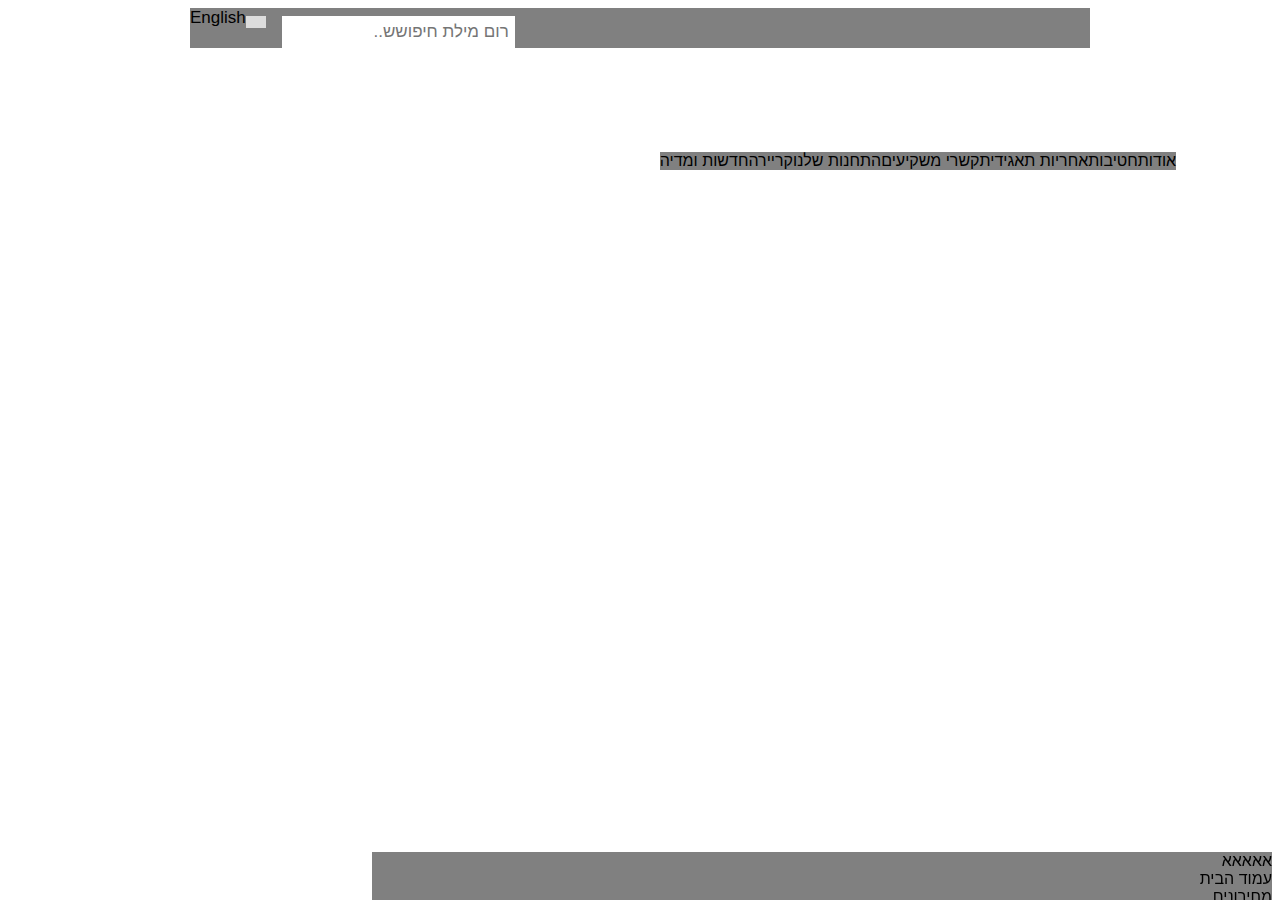
<file: 041219 from Plunker at class/index.html>
<!DOCTYPE html>
<html>

  <head>
    <link rel="stylesheet" href="style.css">
    <script src="script.js"></script>
  </head>

  <body>
    
    
    <div class="header">
      
      <div class="topnav">
        <a class="lang" href="#lang">English</a>
        <div class="search-container">
          <form action="/action_page.php">
            <input type="text" placeholder="רום מילת חיפושש.." name="search">
            <button type="submit"><i class="fa fa-search"></i></button>
          </form>
        </div>
      </div>
    </div>
    
    <div class="header-b">
      <div class="about">אודות</di>
      <div class="divisions">חטיבות</div>
      <div class="responsab">אחריות תאגידית</div>
      <div class="investors">קשרי משקיעים</div>
      <div class="stations">התחנות שלנו</div>
      <div class="careers">קריירה</div>
      <div class="news">חדשות ומדיה</div>
    </div>
    
    
    <div class="main">
      <div class="pic1">
        
      </div>
      
      <div class="pic2">
        
      </div>
      
      <div class="pic3">
        
      </div>
      
      
      <div class="pic4">
        
      </div>
      
      
      <div class="pic5">
        
      </div>
      
      
      <div class="pic6">
        
      </div>
      
    </div>
    
    
    <div class="footer">
      
      <div class="about">אאאאא</di>
      <div class="divisions">עמוד הבית</div>
      <div class="responsab">מחירונים</div>
      <div class="investors">קריירה</div>
      <div class="stations">תנאי שימוש</div>
      <div class="careers">נגישות</div>
      <div class="news">מפת אתר</div>
      <div class="news">צור קשר</div>iv>
      <div class="news">שטחי מסחר</div>
      <div class="news">הסדר פשרה בתובענה הייצוגית בעניין הסדר פזומט</div>
      
    </div>
  
  
  
  </body>

</html>
</file>
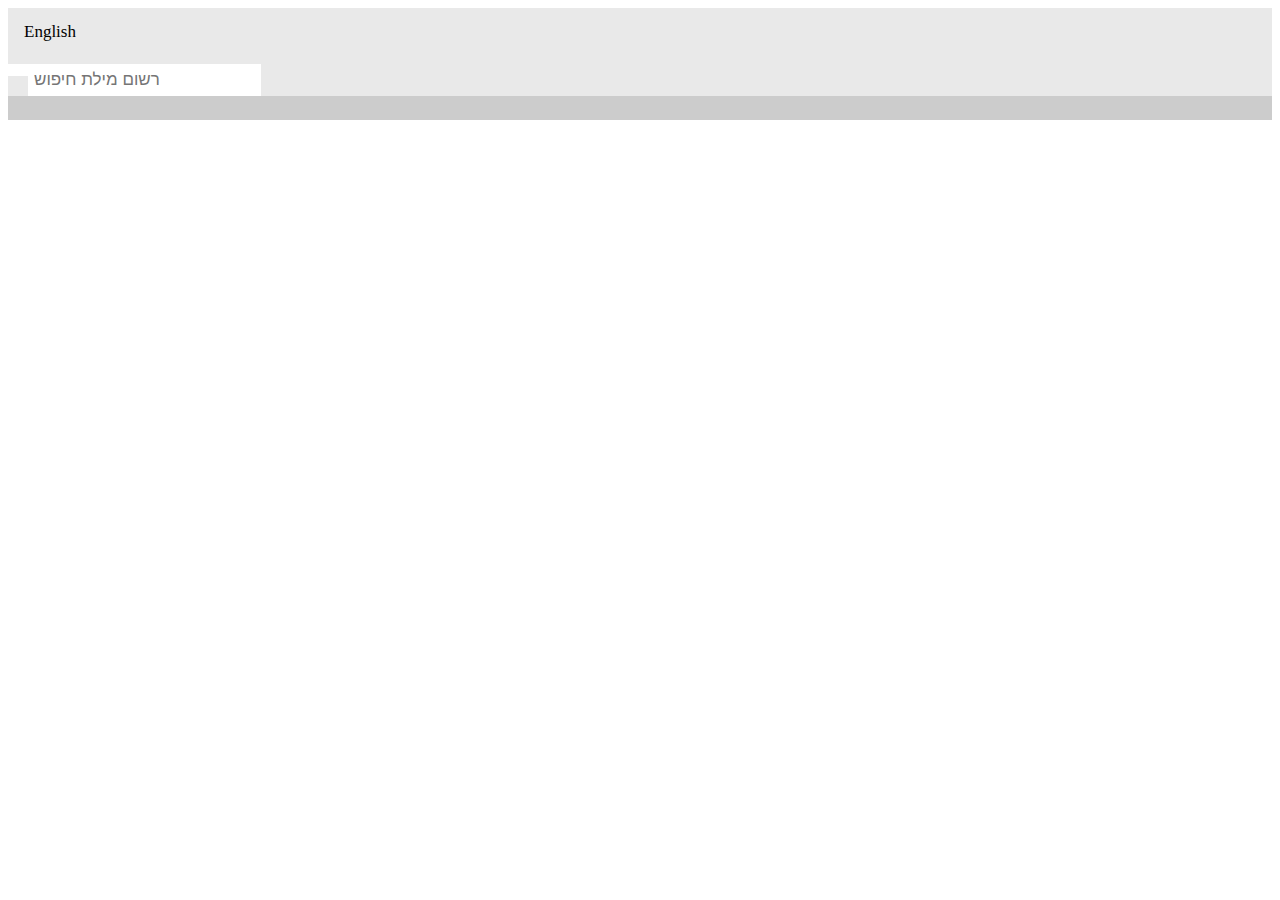
<file: 031219/Paz-html.html>
<!DOCTYPE html>
<html lang="he">
<head>
    <link rel="stylesheet" href="Paz-style.css">
    <title>Paz</title>
</head>


<body>

<div class="header">
    <div class="topnav">     
        <a href="url">English</a>
        <div class="search-container">
            <form action="/action_page.php">
            <input type="text" placeholder="רשום מילת חיפוש" name="search">
            <button type="submit"><i class="fa fa-search"></i></button>
            </form>
        </div>
    </div>
</div>
    
</body>
</html>
</file>
<file: 041219 from Plunker at class/style.css>
/* Styles go here */

* {direction: rtl;
}

.header {
  box-sizing: border-box;
  width: 900px;
  height: 9em;
  margin: auto;
  font-family: Arial, Helvetica, sans-serif;
}

.topnav {
  overflow: hidden;
  background-color: grey;
}

.topnav a {
  float: left;
  display: block;
  color: black;
  text-decoration: none;
  font-size: 17px;
}

.topnav a:hover {
  background-color: #ddd;
  color: black;
}

.topnav a.active {
  background-color: #2196F3;
  color: white;
}

.topnav .search-container {
  float: left;
}

.topnav input[type=text] {
  padding: 6px;
  margin-top: 8px;
  font-size: 17px;
  border: none;
}

.topnav .search-container button {
  float: left;
  padding: 6px 10px;
  margin-top: 8px;
  margin-right: 16px;
  background: #ddd;
  font-size: 17px;
  border: none;
  cursor: pointer;
}

.topnav .search-container button:hover {
  background: #ccc;
}

@media screen and (max-width: 600px) {
  .topnav .search-container {
    float: none;
  }
  .topnav a, .topnav input[type=text], .topnav .search-container button {
    float: right;
    display: block;
    text-align: left;
    width: 100%;
    margin: 0;
  }
  
  .topnav input[type=text] {
    border: 1px solid #ccc;  
  }
}

.header-b {
  display: flex;
  width: 900px;
  
  
}

.header-b > div {
  display: flex;
  flex-wrap: nowrap;
  margin: auto;
  background-color: grey;
  
  font-family: Arial, Helvetica, sans-serif;
  font-size: 16px;
}





.footer {
  display: flex;
  width: 900px;
  height: 3em;
  background-color: yellow;
  margin: auto;
  position: fixed;
  bottom: 0px;
  font-family: Arial, Helvetica, sans-serif;
}
</file>
<file: 031219/Paz-style.css>
.header {
    width: 100%;
    height: 7em;
    border: 0;
    background-color: #ccc;
}

.topnav {
    overflow: hidden;
    background-color: #e9e9e9;
  }
  
  .topnav a {
    border: 200px;
    display: block;
    color: black;    
    padding: 14px 16px;
    text-decoration: none;
    font-size: 17px;
  }
  
  .topnav a:hover {
    background-color: #ddd;
    color: black;
  }
  
  .topnav a.active {
    background-color: #2196F3;
    color: white;
  }
  
  .topnav .search-container {
    float: left;
  }
  
  .topnav input[type=text] {
    padding: 6px;
    margin-top: 8px;
    font-size: 17px;
    border: none;
  }
  
  .topnav .search-container button {
    float: left;
    padding: 6px 10px;
    margin-top: 8px;
    background: white;
    font-size: 17px;
    border: black 1px;
    cursor: pointer;
  }
  
  .topnav .search-container button:hover {
    background: #ccc;
  }
  
  
  @media screen and (max-width: 500px) {
    .topnav .search-container {
      float: none;
    }
    .topnav a, .topnav input[type=text], .topnav .search-container button {
      float: none;
      display: block;
      text-align: left;
      width: 100%;
      margin: 0;
      padding: 14px;
    }
    .topnav input[type=text] {
      border: 1px solid #ccc;  
    }
  }
</file>
